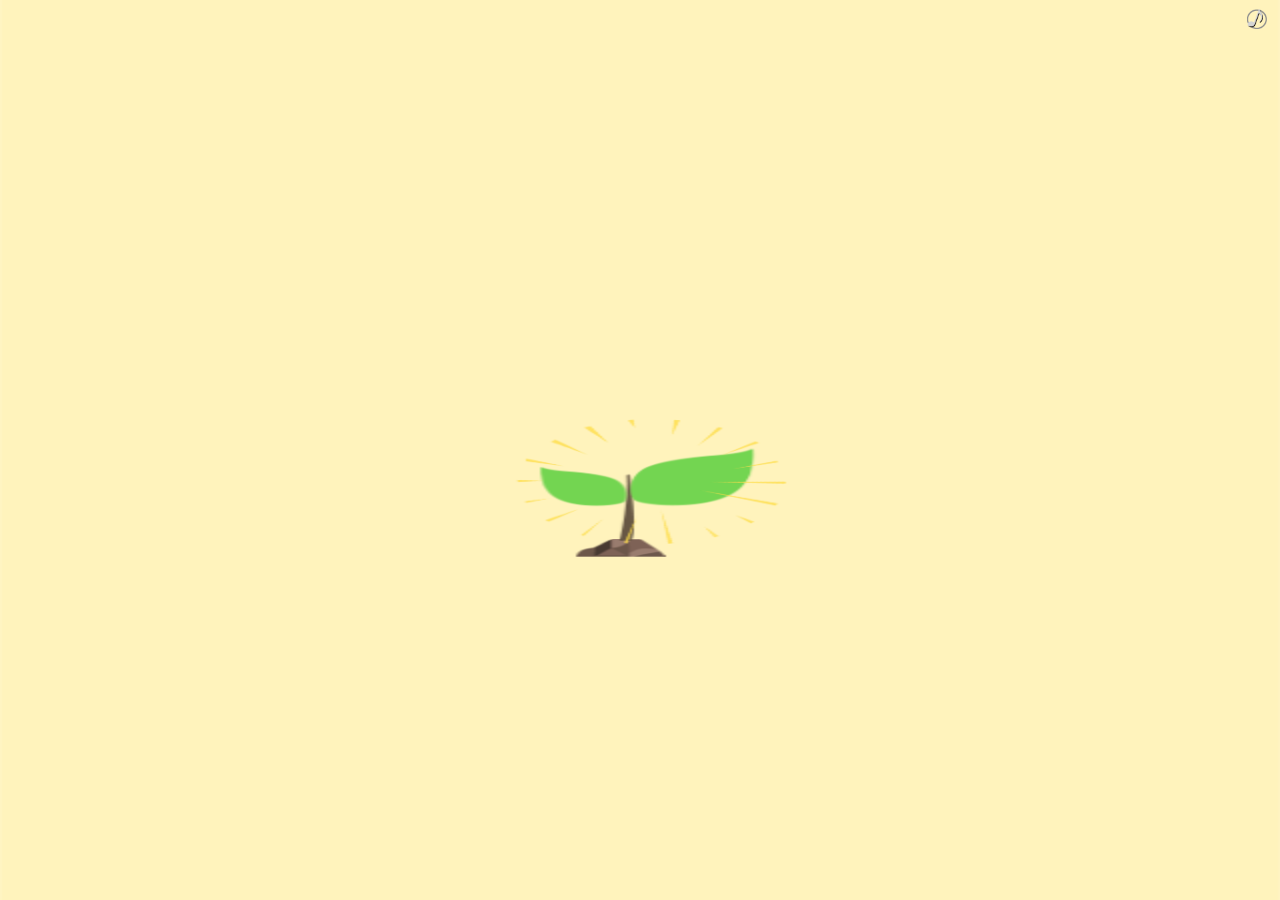
<file: index.html>
<!DOCTYPE html>
<html>
<head>
<meta charset="UTF-8">
<meta name="viewport" content="width=device-width, initial-scale=1.0, user-scalable=no, minimum-scale=1.0, maximum-scale=1.0" />
<meta name="screen-orientation" content="portrait">
<meta name="x5-orientation" content="portrait">
<title>亚马逊物流,通关赢大奖</title>
	<link rel="Stylesheet" href="lib/index.css?id=8">
    <script src="lib/easeljs-0.8.0.min.js"></script>
    <script src="lib/tweenjs-0.6.0.min.js"></script>
    <script src="lib/movieclip-0.8.0.min.js"></script>
    <script src="lib/preloadjs-0.6.0.min.js"></script>
    <script src="lib/jquery.1.4.js"></script>
	<script src="a.js?id=2"></script>

<script>
	var canvas, stage, exportRoot;
    var isWap;
	var loadingMc;
	var count=0;
	var manifest;
    var main;
	//var basUrl = '//mobile.lenovo-idea.com/2015/amazon/' //github page图片太慢
	var basUrl = './'

	function init() {
		getEle('voice_bg').pause();
		
		canvas = document.getElementById("canvas");
		
		stage = new createjs.Stage(canvas);
		exportRoot = new lib.a();
		stage.addChild(exportRoot);
		stage.update();
		stage.enableMouseOver();
		//exportRoot.addEventListener("mousedown",openmuisc);
		createjs.Ticker.setFPS(30);
		createjs.Ticker.addEventListener('tick', stage);
		
		
		
		//loading();
		start();
	}	
	function openmuisc(){
		music();
		getEle('btn_music').style.display='block';
		voice(getEle("voice_bg"),0.2,0);
		exportRoot.removeEventListener("mousedown",openmuisc);
	
	}
	function start(){
		images = images||{};
		manifest = [
		{src:basUrl+"images/i_1_14.png", id:"i_1_14"},
		{src:basUrl+"images/i_1_5.png", id:"i_1_5"},
		{src:basUrl+"images/i_1_6.png", id:"i_1_6"},
		{src:basUrl+"images/i_1_7.png", id:"i_1_7"},
		{src:basUrl+"images/i_1_8.png", id:"i_1_8"},
		{src:basUrl+"images/i_1_bg.png", id:"i_1_bg"}
		];
		var loader = new createjs.LoadQueue(false);
		loader.addEventListener("fileload", function(evt){if (evt.item.type == "image") { images[evt.item.id] = evt.result; }});
		loader.addEventListener("complete", handleComplete1);
		loader.loadManifest(manifest);
	}
	function handleComplete1() {
		loadingMc = new lib.c_flag_loading();
		exportRoot.addChild(loadingMc);
		openmuisc();
	}
	function loading(){
		loadingMc.stop();
		console.log('loading');
		//loadingMc=new lib.c_loading();
		//loadingMc.x=0;
		//
		//exportRoot.addChild(loadingMc);
		//exportRoot.stop();
		images = images||{};
		manifest = [
		{src:basUrl+"images/_1_2_11.png", id:"_1_2_11"},
		{src:basUrl+"images/_1_3_14.png", id:"_1_3_14"},
		{src:basUrl+"images/bb1.jpg", id:"bb1"},
		{src:basUrl+"images/huang.png", id:"huang"},
		{src:basUrl+"images/i_1_1.png", id:"i_1_1"},
		{src:basUrl+"images/i_1_10.png", id:"i_1_10"},
		{src:basUrl+"images/i_1_11.png", id:"i_1_11"},
		{src:basUrl+"images/i_1_12.png", id:"i_1_12"},
		{src:basUrl+"images/i_1_13.png", id:"i_1_13"},
		{src:basUrl+"images/i_1_14.png", id:"i_1_14"},
		{src:basUrl+"images/i_1_15.png", id:"i_1_15"},
		{src:basUrl+"images/i_1_16.png", id:"i_1_16"},
		{src:basUrl+"images/i_1_2.png", id:"i_1_2"},
		{src:basUrl+"images/i_1_3.png", id:"i_1_3"},
		{src:basUrl+"images/i_1_4.png", id:"i_1_4"},
		{src:basUrl+"images/i_1_5.png", id:"i_1_5"},
		{src:basUrl+"images/i_1_6.png", id:"i_1_6"},
		{src:basUrl+"images/i_1_7.png", id:"i_1_7"},
		{src:basUrl+"images/i_1_8.png", id:"i_1_8"},
		{src:basUrl+"images/i_1_9.png", id:"i_1_9"},
		{src:basUrl+"images/i_1_bg.png", id:"i_1_bg"},
		{src:basUrl+"images/i_1_bg2.png", id:"i_1_bg2"},
		{src:basUrl+"images/i_2_1.png", id:"i_2_1"},
		{src:basUrl+"images/i_2_10.png", id:"i_2_10"},
		{src:basUrl+"images/i_2_12.png", id:"i_2_12"},
		{src:basUrl+"images/i_2_13.png", id:"i_2_13"},
		{src:basUrl+"images/i_2_15.png", id:"i_2_15"},
		{src:basUrl+"images/i_2_16.png", id:"i_2_16"},
		{src:basUrl+"images/i_2_2.png", id:"i_2_2"},
		{src:basUrl+"images/i_2_3.png", id:"i_2_3"},
		{src:basUrl+"images/i_2_4.png", id:"i_2_4"},
		{src:basUrl+"images/i_2_5.png", id:"i_2_5"},
		{src:basUrl+"images/i_2_6.png", id:"i_2_6"},
		{src:basUrl+"images/i_2_7.png", id:"i_2_7"},
		{src:basUrl+"images/i_2_8.png", id:"i_2_8"},
		{src:basUrl+"images/i_2_9.png", id:"i_2_9"},
		{src:basUrl+"images/i_2_bg.jpg", id:"i_2_bg"},
		{src:basUrl+"images/i_2_bg2.jpg", id:"i_2_bg2"},
		{src:basUrl+"images/i_3_1.png", id:"i_3_1"},
		{src:basUrl+"images/i_3_2.png", id:"i_3_2"},
		{src:basUrl+"images/i_3_3.png", id:"i_3_3"},
		{src:basUrl+"images/i_3_4.png", id:"i_3_4"},
		{src:basUrl+"images/i_3_5.png", id:"i_3_5"},
		{src:basUrl+"images/i_3_6.png", id:"i_3_6"},
		{src:basUrl+"images/i_3_7.png", id:"i_3_7"},
		{src:basUrl+"images/i_3_8.png", id:"i_3_8"},
		{src:basUrl+"images/i_3_b11g.png", id:"i_3_b11g"},
		{src:basUrl+"images/i_3_bg.png", id:"i_3_bg"},
		{src:basUrl+"images/i_4_1.png", id:"i_4_1"},
		{src:basUrl+"images/i_4_10.png", id:"i_4_10"},
		{src:basUrl+"images/i_4_11.png", id:"i_4_11"},
		{src:basUrl+"images/i_4_12.png", id:"i_4_12"},
		{src:basUrl+"images/i_4_13.png", id:"i_4_13"},
		{src:basUrl+"images/i_4_16.png", id:"i_4_16"},
		{src:basUrl+"images/i_4_17.png", id:"i_4_17"},
		{src:basUrl+"images/i_4_18.png", id:"i_4_18"},
		{src:basUrl+"images/i_4_2.png", id:"i_4_2"},
		{src:basUrl+"images/i_4_3.png", id:"i_4_3"},
		{src:basUrl+"images/i_4_4.png", id:"i_4_4"},
		{src:basUrl+"images/i_4_5.png", id:"i_4_5"},
		{src:basUrl+"images/i_4_6.png", id:"i_4_6"},
		{src:basUrl+"images/i_4_7.png", id:"i_4_7"},
		{src:basUrl+"images/i_4_8.png", id:"i_4_8"},
		{src:basUrl+"images/i_4_9.png", id:"i_4_9"},
		{src:basUrl+"images/i_4_bg.png", id:"i_4_bg"},
		{src:basUrl+"images/i_4_bg2.png", id:"i_4_bg2"},
		{src:basUrl+"images/i_5_1.png", id:"i_5_1"},
		{src:basUrl+"images/i_5_10.png", id:"i_5_10"},
		{src:basUrl+"images/i_5_11.png", id:"i_5_11"},
		{src:basUrl+"images/i_5_12.png", id:"i_5_12"},
		{src:basUrl+"images/i_5_13.png", id:"i_5_13"},
		{src:basUrl+"images/i_5_14.png", id:"i_5_14"},
		{src:basUrl+"images/i_5_15.png", id:"i_5_15"},
		{src:basUrl+"images/i_5_16.png", id:"i_5_16"},
		{src:basUrl+"images/i_5_17.png", id:"i_5_17"},
		{src:basUrl+"images/i_5_18.png", id:"i_5_18"},
		{src:basUrl+"images/i_5_19.png", id:"i_5_19"},
		{src:basUrl+"images/i_5_2.png", id:"i_5_2"},
		{src:basUrl+"images/i_5_20.png", id:"i_5_20"},
		{src:basUrl+"images/i_5_21.png", id:"i_5_21"},
		{src:basUrl+"images/i_5_22.png", id:"i_5_22"},
		{src:basUrl+"images/i_5_23.png", id:"i_5_23"},
		{src:basUrl+"images/i_5_24.png", id:"i_5_24"},
		{src:basUrl+"images/i_5_3.png", id:"i_5_3"},
		{src:basUrl+"images/i_5_4.png", id:"i_5_4"},
		{src:basUrl+"images/i_5_5.png", id:"i_5_5"},
		{src:basUrl+"images/i_5_6.png", id:"i_5_6"},
		{src:basUrl+"images/i_5_7.png", id:"i_5_7"},
		{src:basUrl+"images/i_5_8.png", id:"i_5_8"},
		{src:basUrl+"images/i_5_9.png", id:"i_5_9"},
		{src:basUrl+"images/i_5_bg.png", id:"i_5_bg"},
		{src:basUrl+"images/i_5_op.png", id:"i_5_op"},
		{src:basUrl+"images/i_6_1.png", id:"i_6_1"},
		{src:basUrl+"images/i_6_10.png", id:"i_6_10"},
		{src:basUrl+"images/i_6_11.png", id:"i_6_11"},
		{src:basUrl+"images/i_6_12.png", id:"i_6_12"},
		{src:basUrl+"images/i_6_14.png", id:"i_6_14"},
		{src:basUrl+"images/i_6_15.png", id:"i_6_15"},
		{src:basUrl+"images/i_6_16.png", id:"i_6_16"},
		{src:basUrl+"images/i_6_17.png", id:"i_6_17"},
		{src:basUrl+"images/i_6_18.png", id:"i_6_18"},
		{src:basUrl+"images/i_6_19.png", id:"i_6_19"},
		{src:basUrl+"images/i_6_1_1.png", id:"i_6_1_1"},
		{src:basUrl+"images/i_6_1_2.png", id:"i_6_1_2"},
		{src:basUrl+"images/i_6_2.png", id:"i_6_2"},
		{src:basUrl+"images/i_6_20.png", id:"i_6_20"},
		{src:basUrl+"images/i_6_21.png", id:"i_6_21"},
		{src:basUrl+"images/i_6_22.png", id:"i_6_22"},
		{src:basUrl+"images/i_6_23.png", id:"i_6_23"},
		{src:basUrl+"images/i_6_2_1.png", id:"i_6_2_1"},
		{src:basUrl+"images/i_6_2_2.png", id:"i_6_2_2"},
		{src:basUrl+"images/i_6_3.png", id:"i_6_3"},
		{src:basUrl+"images/i_6_3_1.png", id:"i_6_3_1"},
		{src:basUrl+"images/i_6_3_2.png", id:"i_6_3_2"},
		{src:basUrl+"images/i_6_4.png", id:"i_6_4"},
		{src:basUrl+"images/i_6_4_1.png", id:"i_6_4_1"},
		{src:basUrl+"images/i_6_4_2.png", id:"i_6_4_2"},
		{src:basUrl+"images/i_6_5.png", id:"i_6_5"},
		{src:basUrl+"images/i_6_5_1.png", id:"i_6_5_1"},
		{src:basUrl+"images/i_6_5_2.png", id:"i_6_5_2"},
		{src:basUrl+"images/i_6_7.png", id:"i_6_7"},
		{src:basUrl+"images/i_6_8.png", id:"i_6_8"},
		{src:basUrl+"images/i_6_9.png", id:"i_6_9"},
		{src:basUrl+"images/i_6_bg.png", id:"i_6_bg"},
		{src:basUrl+"images/i_6_btn.png", id:"i_6_btn"},
		{src:basUrl+"images/i_6_op.png", id:"i_6_op"},
		{src:basUrl+"images/i_shiban_1.png", id:"i_shiban_1"},
		{src:basUrl+"images/i_shiban_2.png", id:"i_shiban_2"},
		{src:basUrl+"images/i_shiban_3.png", id:"i_shiban_3"},
		{src:basUrl+"images/i_shiban_4.png", id:"i_shiban_4"},
		{src:basUrl+"images/i_shiban_5.png", id:"i_shiban_5"},
		{src:basUrl+"images/i_shiban_6.png", id:"i_shiban_6"},
		{src:basUrl+"images/tanhuang.png", id:"tanhuang"}
		//,{src:"audio/bird.mp3", id:"y_1", type:createjs.AbstractLoader.SOUND}
	];



		var loader = new createjs.LoadQueue(false);
		//loader.installPlugin(createjs.Sound); 
		loader.addEventListener("fileload", handleFileLoad);
		loader.addEventListener("complete", handleComplete);
		loader.loadManifest(manifest);
	}
	function handleFileLoad(evt) {
		if (evt.item.type == "image") { images[evt.item.id] = evt.result; }
		count++;
		//loadingMc.text.text=''+String(Math.floor(count/manifest.length*100))+'%';
		loadingMc.loading.text.text=''+String(Math.floor(count/manifest.length*100))+'%';
	}

	var mouse={x:0,y:0,index:0};
	var dashu={feiliao:false,water:false};
	var forms_t={t:null,i:-100};
	function handleComplete() {
		getEle('forms').style.zoom=document.documentElement.clientWidth/640;
		loadingMc.shu.addEventListener("mousedown",show_tree);
		loadingMc.loading.visible=false;
		
		checkDevice();
		iniEvent();
		main(event);
	}
	function main(){
		main = new lib.c_flag1();
		exportRoot.addChild(main);
	}
	function getEle(id){return document.getElementById(id);}
    function addClass(elm,newClass){
		var classes = elm.className.split(' ');
		var classIndex=hasClass(elm,newClass);
		if(classIndex==-1){
			classes.push(newClass);
		};
		elm.className = classes.join(' ');
	 }

    function hasClass(elm,className){
            var classes = elm.className.split(' ');
            for(var a in classes){
                if(classes[a]==className){
                    return a;
                };
            }
            return -1;
        }

	function voice(o,volume,time){
		if(isMusic){
			o.currentTime=0;
			o.volume=volume;
			o.play();
			if(time!=0){
				setTimeout(function(){
					o.pause();
				},time);
			}
		}else{
			getEle('voice_bg').pause();
			getEle('voice_bird').pause();
			getEle('voice_boli').pause();
			getEle('voice_daji').pause();
			getEle('voice_feng').pause();
			getEle('voice_haishui').pause();
			getEle('voice_ok1').pause();
			getEle('voice_ok2').pause();
			getEle('voice_za').pause();
			getEle('voice_tanchu').pause();
			getEle('voice_xiao').pause();
			getEle('voice_fei').pause();
			getEle('voice_chujing').pause();
		}
	}

	function checkDevice(){
            if (!navigator.userAgent.match(/mobile/i)) {
                //alert("当前设备为pc");
                isWap=false;
            }else{
                //alert("当前设备为移动");
                isWap=true;
            }
        }
	function iniEvent(){
		if (createjs.Touch.isSupported()) {
			createjs.Touch.enable(stage);
		}
	}
	
	function show_tree(event){
		createjs.Ticker.setFPS(30);
		event.preventDefault();
		//voice(getEle("voice_boli"),1,0);
		if(!dashu.feiliao){
			exportRoot.removeChild(loadingMc);
		}
		
		exportRoot.removeChild(main);
		main = new lib.c_flag2();
		exportRoot.addChild(main);
		
		if(!dashu.feiliao){
			main.instance.visible=true;
			main.instance_1.visible=false;
			main.instance_2.visible=false;
			main.instance_3.visible=true;
			main.instance_4.visible=false;
			main.instance_5.visible=false;
			main.instance_4.stop();
		}else if(!dashu.water){
			createjs.Ticker.setFPS(40);
			main.instance.visible=true;
			main.instance_1.visible=true;
			main.instance_2.visible=false;
			main.instance_3.visible=false;
			main.instance_4.visible=true;
			main.instance_5.visible=false;
			
			main.instance_4.play();
			createjs.Ticker.addEventListener("tick", tick_tree_single);
		}else{
			getEle('voice_haishui').pause();
			createjs.Ticker.setFPS(40);
			main.instance.visible=false;
			main.instance_1.visible=false;
			main.instance_2.visible=false;
			main.instance_3.visible=false;
			main.instance_4.visible=true;
			main.instance_4.play();
			main.instance_5.visible=true;
			createjs.Ticker.removeEventListener("tick", tick_water_end);
				
			
		}
		main.instance.addEventListener("mousedown",show_huoshan);
		main.instance_1.addEventListener("mousedown",show_water);
	}
	function tick_tree_single(event){
		if(main.instance_4.currentFrame==118){
			createjs.Ticker.removeEventListener("tick", tick_tree_single);
			main.instance_4.stop();
			main.instance_2.visible=true;
		}
	}
	function tree_end(){
			main.instance_4.stop();
			
            addClass(getEle('forms'), 'show');
			addClass(getEle('shares_btn'), 'show');

	}
	var huoshan_list=[];
	var huoshan_xiangzi={};
	function show_huoshan(event){
		event.preventDefault();
		createjs.Ticker.setFPS(60);
		exportRoot.removeChild(main);
		main = new lib.c_flag3();
		exportRoot.addChild(main);
		
		main.bg.stop();
		
		//main.bg.instance_20.visible=false;
		//main.bg.instance_22.visible=false;
		//main.bg.instance_24.visible=false;
		
		huoshan_list=[
		{s1:5,s2:23,s3:50,obj:main.bg.tanhuang1},
		{s1:29,s2:100,s3:142,obj:main.bg.tanhuang2},
		{s1:52,s2:170,s3:212,obj:main.bg.tanhuang3}];
		huoshan_xiangzi={temp:false,open:false,dire:0,index:0,list:[405,482,525]};	
		
		huoshan_list[0].obj.stop();
		huoshan_list[1].obj.stop();
		huoshan_list[2].obj.stop();
		
		huoshan_list[0].obj.qiu2.visible=false;
		huoshan_list[0].obj.qiu3.visible=false;
		huoshan_list[1].obj.qiu.visible=false;
		huoshan_list[1].obj.qiu3.visible=false;
		huoshan_list[2].obj.qiu.visible=false;
		huoshan_list[2].obj.qiu2.visible=false;
				
		
		
		main.msg.addEventListener("mousedown",function(){ main.removeChild(main.msg); });
		huoshan_list[0].obj.addEventListener("mousedown",function(event){
			mouse.index=0;
			mousedown_huoshan(event);
		});
		huoshan_list[1].obj.addEventListener("mousedown",function(event){
			mouse.index=1;
			mousedown_huoshan(event);
		});
		huoshan_list[2].obj.addEventListener("mousedown",function(event){
			mouse.index=2;
			mousedown_huoshan(event);
		});
		
		main.bg.instance.addEventListener("mousedown",function(event){
			main.bg.play();
		});
		
		
	}
	function mousedown_huoshan(event){
		voice(getEle("voice_daji"),0.1,0);
		huoshan_list[mouse.index].obj.gotoAndStop(1);
		
		event.preventDefault();
		mouse.y=event.stageY;
		stage.addEventListener("stagemousemove",mousemove_huoshan);
		stage.addEventListener("stagemouseup",mouseup_huoshan);
	}
	function mousemove_huoshan(event){
		event.preventDefault();
		if(event.stageY>mouse.y && huoshan_list[mouse.index].obj.currentFrame<15){
			huoshan_list[mouse.index].obj.gotoAndStop(huoshan_list[mouse.index].obj.currentFrame++);
		}else if(huoshan_list[mouse.index].obj.currentFrame>1){
			huoshan_list[mouse.index].obj.gotoAndStop(huoshan_list[mouse.index].obj.currentFrame--);
		}
	}
	function mouseup_huoshan(event){
		//console.log(huoshan_list[mouse.index].obj.currentFrame);
		event.preventDefault();	
		stage.removeEventListener("stagemousemove",mousemove_huoshan);
		stage.removeEventListener("stagemouseup",mouseup_huoshan);
		if(huoshan_list[mouse.index].obj.currentFrame>13||event.stageY>900){
			setTimeout(function(){voice(getEle("voice_feng"),0.3,4000);},2000);
			huoshan_list[mouse.index].obj.play();
		}else{
			main.bg.gotoAndStop(1);
			huoshan_list[mouse.index].obj.gotoAndStop(1);
		}
	}
	
	function tanchu(){
			console.log('tanchu');
			main.bg.gotoAndStop(huoshan_list[mouse.index].s1-1);
			main.bg.play();
			console.log(main.bg.currentFrame);
	}
	function fashe(){
			voice(getEle("voice_tanchu"),1,0);
			main.bg.gotoAndStop(80);
			main.bg.play();
			console.log('fashe');
				var img_src="";
				switch(mouse.index){
				case 0:
					img_src="images/i_3_4.png";
					break;
				case 1:
					img_src="images/i_3_3.png";
					break;
				case 2:
					img_src="images/i_3_2.png";
					break;
					
				}
				main.bg.qiu.instance.initialize(img_src);
		
	}
	function pengzhuang(){
			main.bg.stop();
	}
	window.addEventListener('devicemotion', orientationListener, false);
	
	function shiban(){
		main.bg.stop();
		switch(mouse.index){
			case 0:
				break;
			case 1:
				main.bg.instance_1.price.instance.initialize("images/i_shiban_5.png");
				main.bg.instance_1.title.instance.initialize("images/i_shiban_2.png");
				break;
			case 2:
				main.bg.instance_1.price.instance.initialize("images/i_shiban_6.png");
				main.bg.instance_1.title.instance.initialize("images/i_shiban_3.png");
				break;
				
			break;
		}
	}
	function shiban_end(){
		main.bg.instance_1.stop();
		main.bg.instance_1.instance.addEventListener("mousedown",show_huoshan);
		main.bg.instance_1.instance_1.addEventListener("mousedown",show_shandong);
	}
	
    function orientationListener(evt) {
			  if (!evt.gamma && !evt.beta) {
				evt.gamma = (evt.x * (180 / Math.PI));
				evt.beta = (evt.y * (180 / Math.PI)); 
				evt.alpha = (evt.z * (180 / Math.PI));
			  }
			  var gamma = evt.gamma
			  var beta = evt.beta
			  var alpha = evt.alpha
			  
			  if(evt.accelerationIncludingGravity){
				gamma = event.accelerationIncludingGravity.x*10
				beta = -event.accelerationIncludingGravity.y*10
				alpha = event.accelerationIncludingGravity.z*10
			  }
			  
			  if (this._lastGamma != gamma || this._lastBeta != beta) {
				this._lastGamma = gamma;
				this._lastBeta = beta;
				if(gamma.toFixed(2)>30){//左
					if(huoshan_xiangzi.dire==-1){
						main.bg.play();	
						huoshan_xiangzi.dire=0;
					}
				}else if(gamma.toFixed(2)<-30){//右
					if(huoshan_xiangzi.dire==1){
						main.bg.play();	
						huoshan_xiangzi.dire=0;
					}
				}
			  }
			}
	
	var zhua1={};
	var zhua2={};
	var zhua3={};
	var zhua4={};
	var zhua5={};
	var zhua_temp;
	var zhua_obj={};
	function show_shandong(){	
		getEle("voice_feng").pause();
		createjs.Ticker.setFPS(30);
        exportRoot.removeChild(main);
		main = new lib.c_flag5();
		exportRoot.addChild(main);
		
		
		zhua1={src:'images/i_5_16.png',s:130,e:150,flag:false,obj:main.instance_5.instance};
		zhua2={src:'images/i_5_10.png',s:165,e:5,flag:false,obj:main.instance_5.instance_1};
		zhua3={src:'images/i_5_17.png',s:35,e:45,flag:false,obj:main.instance_5.instance_2};
		zhua4={src:'images/i_5_21.png',s:65,e:80,flag:false,obj:main.instance_5.instance_3};
		zhua5={src:'images/i_5_22.png',s:90,e:120,flag:false,obj:main.instance_5.instance_4};
		zhua_temp=false;
		
		
		main.instance.visible=false;//msg
		
		//进度
		main.instance_2.gangping.instance.instance.visible=false;
		main.instance_2.gangping.instance.instance_1.visible=false;
		main.instance_2.gangping.instance.instance_2.visible=false;
		main.instance_2.gangping.instance.instance_3.visible=false;
		main.instance_2.gangping.instance.instance_4.visible=false;
		
		//指针
		main.instance_2.instance.play();
		main.instance_2.instance_1.play();
		main.instance_2.instance_2.stop();
		main.instance_2.instance_3.stop();
		main.instance_2.instance_4.stop();
		main.instance_2.gangping.stop();
		//球
		main.instance_2.qiu.stop();
		
		//msg
		main.instance_3.stop();
		main.instance_5.addEventListener("mousedown",show_shandong_animate);
		main.instance_4.addEventListener("mousedown",show_shandong_animate);
		
	}
	function zhua_check(frameIndex,o){
		zhua_obj=o;
		if(o.flag) return false;
		if(o!=zhua2&&(frameIndex>o.s&&frameIndex<o.e)){
			o.flag=true;
		}
		if(o==zhua2&&(frameIndex>o.s||frameIndex<o.e)){
			o.flag=true;
		}
		return o.flag;
	}
	function zhua_stat(){
		var zhua_count=0;
		if(zhua1.flag) zhua_count++;
		if(zhua2.flag) zhua_count++;
		if(zhua3.flag) zhua_count++;
		if(zhua4.flag) zhua_count++;
		if(zhua5.flag) zhua_count++;
		if(zhua_count>0){
			main.instance_2.gangping.instance.instance_4.visible=true;
		}
		if(zhua_count>1){
			main.instance_2.gangping.instance.instance_3.visible=true;
		}
		if(zhua_count>2){
			main.instance_2.gangping.instance.instance_2.visible=true;
		}
		if(zhua_count>3){
			main.instance_2.gangping.instance.instance_1.visible=true;
		}
		if(zhua_count>4){
			main.instance_2.gangping.instance.instance.visible=true;
			setTimeout(function(){
				voice(getEle("voice_ok2"),0.5,0);
				main.instance.visible=true;
				dashu.feiliao=true;
				main.instance_2.instance.stop();
				main.instance_2.instance_2.stop();
				main.instance_2.instance_3.stop();
				main.instance_2.instance_4.stop();
				main.instance_2.gangping.stop();
				
			},5000);
			main.instance.instance_1.addEventListener("mousedown",show_tree);
		}
	}
	function show_shandong_animate(event){
		var frameIndex=main.instance_5.currentFrame;
		console.log(frameIndex);
		if(zhua_temp) return;
		zhua_temp=true;
		
		var flag=false;
		if(!zhua1.flag)
			flag=zhua_check(frameIndex,zhua1);
		if(!flag && !zhua2.flag)
			flag=zhua_check(frameIndex,zhua2);
		if(!flag && !zhua3.flag)
			flag=zhua_check(frameIndex,zhua3);
		if(!flag && !zhua4.flag)
			flag=zhua_check(frameIndex,zhua4);
		if(!flag && !zhua5.flag)
			flag=zhua_check(frameIndex,zhua5);
			
		if(flag){
			main.instance_3.gotoAndStop(1);
			main.instance_3.play();
			main.instance_3.instance.instance.instance.initialize(zhua_obj.src);
			
			setTimeout(function(){
				zhua_obj.obj.visible=false;//隐藏箱子
			},700);
			setTimeout(function(){
				main.instance_2.qiu.play();
				createjs.Ticker.addEventListener("tick", tick_qiu);
				zhua_stat();
				zhua_temp=false;
			},1000);
			setTimeout(function(){
				main.instance_2.instance.play();
				main.instance_2.instance_2.play();
				main.instance_2.instance_3.play();
				main.instance_2.instance_4.play();
				main.instance_2.gangping.play();
			},2000);
		}else{
			main.instance_3.gotoAndStop(65);
			main.instance_3.play();
		}
	}
	function tick_qiu(event){
		if(main.instance_2.qiu.currentFrame==96){
			createjs.Ticker.removeEventListener("tick", tick_qiu);
			main.instance_2.qiu.stop();
			return;
		}
	}
	var station_status;
	var station_2={};
	var station_3={};
	var station_4={};
	var station_5={};
	var station_t=null;
	var station_tick_t=null;
	var station_obj={};
	var c_flag6_line_img="images/i_6_5_2.png";
	function show_water(){
		voice(getEle("voice_haishui"),0.3,0);
		createjs.Ticker.setFPS(30);
		exportRoot.removeChild(main);
		main = new lib.c_flag6();
		exportRoot.addChild(main);
		
		station_status=2;
		station_2={x1:400,y1:200,x2:535,y2:360,flag:false,target1:43,target2:101};
		station_3={x1:83,y1:265,x2:275,y2:415,flag:false,target1:132,target2:213};
		station_4={x1:355,y1:495,x2:585,y2:611,flag:false,target1:244,target2:330};
		station_5={x1:133,y1:700,x2:355,y2:805,flag:false,target1:357,target2:426};
		
		
		main.instance_1.visible=false;//漂流瓶
		main.instance_3.visible=false;
		main.instance_4.visible=true;
		main.instance_4.instance_1.visible=false;//隐藏人
		main.instance_15.visible=false;
		main.instance_6.visible=false;//任务完成按钮
		station_obj=station_2;
		
		main.instance_2.stop();
		setTimeout(function(){animate_hand();},2000);
		
		animate_pingzi();
		main.instance_4.addEventListener("mousedown",mousedown_hand);
	}
	function animate_pingzi(){
		main.instance.visible=true;
		main.instance.play();
	}
	function pingzi_stop(){
		main.instance.stop();
	}
	function station_check(x,y,station,action){
		station.flag=false;
		if(x>station.x1&&y>station.y1&&x<station.x2&&y<station.y2)
		{
			station.flag=true;
			switch(station){
				case station_2:
					if(action) station_status=3;
					break;
				case station_3:
					if(!station_2.flag) station.flag=false;
					if(action) station_status=4;
					break;
				case station_4:
					if(!station_3.flag) station.flag=false;
					if(action) station_status=5;
					break;
				case station_5:
					if(!station_4.flag) station.flag=false;
					if(action) station_status=6;
					break;
			}
		}
		return station.flag;
	}
	function mousedown_hand(event){
		main.instance_3.visible=true;
		main.instance_3.x=event.stageX;
		main.instance_3.y=event.stageY;
		event.preventDefault();
		clearTimeout(station_t);
		clearTimeout(station_tick_t);
		main.instance_2.visible=false;//手
		main.instance_5.visible=false;//op
		stage.addEventListener("stagemousemove",mousemove_hand);
		stage.addEventListener("stagemouseup",mouseup_hand);
		
	}
	function mousemove_hand(event){
		event.preventDefault();
		//console.log(event.stageX+'---'+event.stageX);
		main.instance_3.x=event.stageX;
		main.instance_3.y=event.stageY;
		var flag=false;
		switch(station_status){
			case 2:
			flag=station_check(main.instance_3.x,main.instance_3.y,station_2,false);
			main.instance_13.visible=flag?false:true;
			break;
			case 3:
			flag=station_check(main.instance_3.x,main.instance_3.y,station_3,false);
			main.instance_11.visible=flag?false:true;
			break;
			case 4:
			flag=station_check(main.instance_3.x,main.instance_3.y,station_4,false);
			main.instance_9.visible=flag?false:true;
			break;
			case 5:
			flag=station_check(main.instance_3.x,main.instance_3.y,station_5,false);
			main.instance_7.visible=flag?false:true;
			break;
			
		}
		
		
	}
	function mouseup_hand(event){
		event.preventDefault();	
		stage.removeEventListener("stagemousemove",mousemove_hand);
		stage.removeEventListener("stagemouseup",mouseup_hand);
		
		var flag=false;
		station_obj=null;
		switch(station_status){
			case 2:
			flag=station_check(main.instance_3.x,main.instance_3.y,station_2,true);
			station_obj=station_3;
			break;
			case 3:
			createjs.Ticker.removeEventListener("tick", animate_hand_tick);
			flag=station_check(main.instance_3.x,main.instance_3.y,station_3,true);
			station_obj=station_4;
			break;
			case 4:
			flag=station_check(main.instance_3.x,main.instance_3.y,station_4,true);
			station_obj=station_5;
			break;
			case 5:
			flag=station_check(main.instance_3.x,main.instance_3.y,station_5,true);
			
				if(flag){
				main.instance_6.visible=true;
				main.instance_6.addEventListener("mousedown",function(){
					main.instance.visible=false;//关闭瓶子状态
					show_water_end();
					//createjs.Ticker.removeEventListener("tick", animate_hand_tick);
				});
				
			}
			break;
			
		}
		main.instance_3.visible=false;
		if(flag){
			animate_pingzi();
			main.instance_4.play();
			if(station_status!=6){
				station_t=setTimeout(function(){
					//animate_hand();
				},1500);
				}
			}
	}
	function animate_hand(){
		main.instance_2.visible=true;//手
		main.instance_2.gotoAndStop(station_obj.target1);
		main.instance_2.play();
		main.instance_5.visible=true;//op
		createjs.Ticker.addEventListener("tick", animate_hand_tick);
	}
	function animate_hand_tick(event){
		if(main.instance_2.currentFrame==station_obj.target2){
				main.instance_2.play();
			station_tick_t=setTimeout(function(){
				main.instance_2.gotoAndStop(station_obj.target1);
				main.instance_2.play();
			},700);
		}
	}
	function show_water_end(){
		main.instance_1.visible=true;
		main.instance_1.instance_2.visible=false;//去灌溉树苗按钮
		main.instance_1.instance_1.visible=false;//信息
		
		main.instance_1.instance.addEventListener("mousedown",close_msg);
		
		
		main.instance_1.instance_2.addEventListener("mousedown",show_end);
		
		main.instance_1.instance_1.stop();
		main.instance_1.instance_5.addEventListener("mousedown",show_message);
	
	}
	
	function close_msg(event){
		main.instance_1.instance.visible=false;
	}
	function show_message(){
		main.instance_1.instance_5.removeEventListener("mousedown",show_message);
		main.instance_1.instance.visible=false;
		main.instance_1.instance_1.visible=true;
		main.instance_1.instance_1.gotoAndStop(1);
		
		main.instance_1.instance_1.play();
		createjs.Ticker.setFPS(120);
		createjs.Ticker.addEventListener("tick", tick_message);
	}
	function tick_message(event){
		if(main.instance_1.instance_1.currentFrame==42){
			createjs.Ticker.removeEventListener("tick", tick_message);
			main.instance_1.instance_1.stop();
			main.instance_1.instance_1.instance.addEventListener("mousedown",function(event){
				createjs.Ticker.setFPS(60);
				main.instance_1.instance_1.visible=false;//关闭信息
				main.instance_1.instance_2.gotoAndStop(1);
				main.instance_1.instance_2.play();
				createjs.Ticker.addEventListener("tick", tick_water_end);
				
				main.instance_1.instance_2.visible=true;//去灌溉树苗按钮
			});
			return;
		}
	}
	function tick_water_end(event){
	console.log(main.instance_1.instance_2.currentFrame);
		if(main.instance_1.instance_2.currentFrame==19){
			createjs.Ticker.removeEventListener("tick", tick_water_end);
			main.instance_1.instance_2.stop();
			return;
		}
	}
	function show_end(event){
		dashu.water=true;
		show_tree(event);
	}

	function shares(){
		getEle('shares').style.display='block';
	}
	function closeshares(){
		getEle('shares').style.display='none';
	}
	function isMobile(s) 
	{
		var patrn=/^\s*(15\d{9}|13[0-9]\d{8})\s*$/;
		if(!patrn.exec(s))
		{
			return false;
		}
		return true;
	} 
	function parastr(name) {
		var reg = new RegExp("(^|&)" + name + "=([^&]*)(&|$)");
		var r = window.location.search.substr(1).match(reg);
		if (r != null)
			return unescape(r[2]);
		return null;
	}
	$(function(){
		$('.inputSubmit').click(function(){
			var username=$('#username').val();
			var telephone=$('#telephone').val();
			if(username.length<3){
				alert('请填写完整信息!');
				return false;
			}
			if(!isMobile(telephone)){
				alert('手机号格式错误!');
				return false;
			}
			$.ajax({
				url:'insert_info.php?regname='+username+'&iphone='+telephone+'&type='+parastr('type'),
				success:function(data){
					var jsonobj=eval("("+data+")");
					if(jsonobj=="0"){
					if(confirm("您的信息已提交成功!是否关闭当前网页?")){
						window.close();
					}
					}else if(jsonobj=="-1"){
						alert('该手机号已注册,请重新填写!');
					}else{
						alert("网络错误，请稍后再试！")
					}
				}
			});
		});
	})
	var isMusic=false;
	function music(){
		if(!isMusic){
			getEle('btn_music').src="images/mu1.png";
			getEle('voice_bg').play();
			isMusic=true;
		}else{
			getEle('btn_music').src="images/mu2.png";
			getEle('voice_bg').pause();
			isMusic=false;
		}
	}
	window.addEventListener("onorientationchange" in window ? "orientationchange" : "resize", hengshuping, false);

	function hengshuping() {
        if (window.orientation == 90 || window.orientation == -90) {
		document.body.style.display="none";
        } else {
		document.body.style.display="block";
        }
    }
	</script>
    <script>
var _hmt = _hmt || [];
(function() {
  var hm = document.createElement("script");
  hm.src = "//hm.baidu.com/hm.js?fb6c32b2ff5a2293d5b181bb9cd3c781";
  var s = document.getElementsByTagName("script")[0]; 
  s.parentNode.insertBefore(hm, s);
  _hmt.push(['_trackEvent', "亚马逊游戏", "页面加载",parastr('type'), ""]);
})();

</script>

  
</head>

<body onload="init();" style="background-color:#D4D4D4">

<div id="shares" onclick="closeshares();">
</div>
<img style="display:none;" id="btn_music" onclick="music()" src="images/mu2.png"/>
<div id="forms"><form>
<input id="username" class="inputText" type="text" />
<input id="telephone" class="inputText" type="num" style="top: 65%;" />
<input type="button" class="inputSubmit" value="" />

</form></div>
<div id="shares_btn"><a id="btn_again" href=""></a><a onclick="shares();" id="btn_share"></a></div>
	<div style="position: absolute; z-index: 1; width:100%; height: 100%; overflow: hidden;">
    <canvas id="canvas" width="640" height="960" style="background: #fff; height:100%; width:100%;position:absolute; left:0; top:0; z-index:1;"></canvas>
</div>

<div>
    <audio id="voice_bg" preload="preload" loop="loop" style="display: none;">
        <source src="audio/bg.mp3" type="audio/mpeg">
    </audio>
    <audio id="voice_bird" preload="preload" style="display: none;">
        <source src="audio/bird.mp3" type="audio/mpeg">
    </audio>
    <audio id="voice_boli" preload="preload" style="display: none;">
        <source src="audio/boli.mp3" type="audio/mpeg">
    </audio>
    <audio id="voice_daji" preload="preload" style="display: none;">
        <source src="audio/daji.mp3" type="audio/mpeg">
    </audio>
    <audio id="voice_feng" preload="preload" style="display: none;">
        <source src="audio/feng.mp3" type="audio/mpeg">
    </audio>
    <audio id="voice_haishui" preload="preload" style="display: none;">
        <source src="audio/haishui.mp3" type="audio/mpeg">
    </audio>
    <audio id="voice_ok1" preload="preload" style="display: none;">
        <source src="audio/ok1.mp3" type="audio/mpeg">
    </audio>
    <audio id="voice_ok2" preload="preload" style="display: none;">
        <source src="audio/ok2.mp3" type="audio/mpeg">
    </audio>
    <audio id="voice_za" preload="preload" style="display: none;">
        <source src="audio/za.mp3" type="audio/mpeg">
    </audio>
    <audio id="voice_tanchu" preload="preload" style="display: none;">
        <source src="audio/tanchu.mp3" type="audio/mpeg">
    </audio>
    <audio id="voice_xiao" preload="preload" style="display: none;">
        <source src="audio/xiao.mp3" type="audio/mpeg">
    </audio>
    <audio id="voice_fei" preload="preload" style="display: none;">
        <source src="audio/fei.mp3" type="audio/mpeg">
    </audio>
    <audio id="voice_chujing" preload="preload" style="display: none;">
        <source src="audio/chujing.mp3" type="audio/mpeg">
    </audio>
</div>
</body>
</html>
</file>
<file: lib/index.css>
html,body{ width:100%;height:100%;overflow: hidden;}
body{margin:0px;padding:0px;}
canvas{position: absolute; left:0; top:0; z-index: 1; width:100%; height:100%; display:inline-block;}
#loading{position: absolute;z-index: 2; left:50%; top:50%; margin-left: -20px; font-size: 100%; font-family: arial, "Hiragino Sans GB", "Microsoft Yahei", sans-serif; color:#666;}
#forms{opacity: 0;background: url(../images/i_2_17.png);background-size: 100% 100%;position: absolute;top: 0px;left: 34px;width: 573px;height: 461px;z-index: 5;
-webkit-transform: translate3d(0, -1000px, 0);
transform: translate3d(0, -1000px, 0);
-webkit-transition: all 0.5s ease 0s;
transition: all 0.5s ease 0s;}
#forms.show{
		opacity: 1;
		-webkit-transform: translate3d(0, 0, 0);
		transform: translate3d(0, 0, 0);
        }
#forms .inputText{font-size: 12px;position: absolute;border: none;background: none;outline: none;top: 54%;left: 39%;width: 41%;height: 7%;}
#forms .inputSubmit{position: absolute;border: 0px;-webkit-border-width: 0px;background: none;outline: none;top: 78%;left: 39%;width: 22%;height: 10%;}
#btn_again{display: block;
position: absolute;
border: none;
background: url(../images/btn_again.png);
background-size: 100% 100%;
outline: none;
top: 39%;
left: 11%;
width: 34%;
height: 45%;}
		#btn_share{display: block;
position: absolute;
border: none;
background: url(../images/btn_shares.png);
background-size: 100% 100%;
outline: none;
top: 39%;
left: 54%;
width: 34%;
height: 45%;}
#shares{position:absolute;top:0px;left:0px;z-index:111111;background:url(../images/shareTips.png);background-size:100% 100%;width: 100%;height: 100%;display:none;}
#shares_btn{background:transparent;position: fixed;bottom: -100%;left: 0%;width: 100%;height: 20%;z-index: 3;



-webkit-transition: all 0.5s ease 0s;
transition: all 0.5s ease 0s;
}
#shares_btn.show{
    bottom: 1%;
}


#btn_music{
    position: fixed;
    top: 1%;
    right: 1%;
    z-index: 5;
    width: 20px;
    height: 20px;
}
</file>
